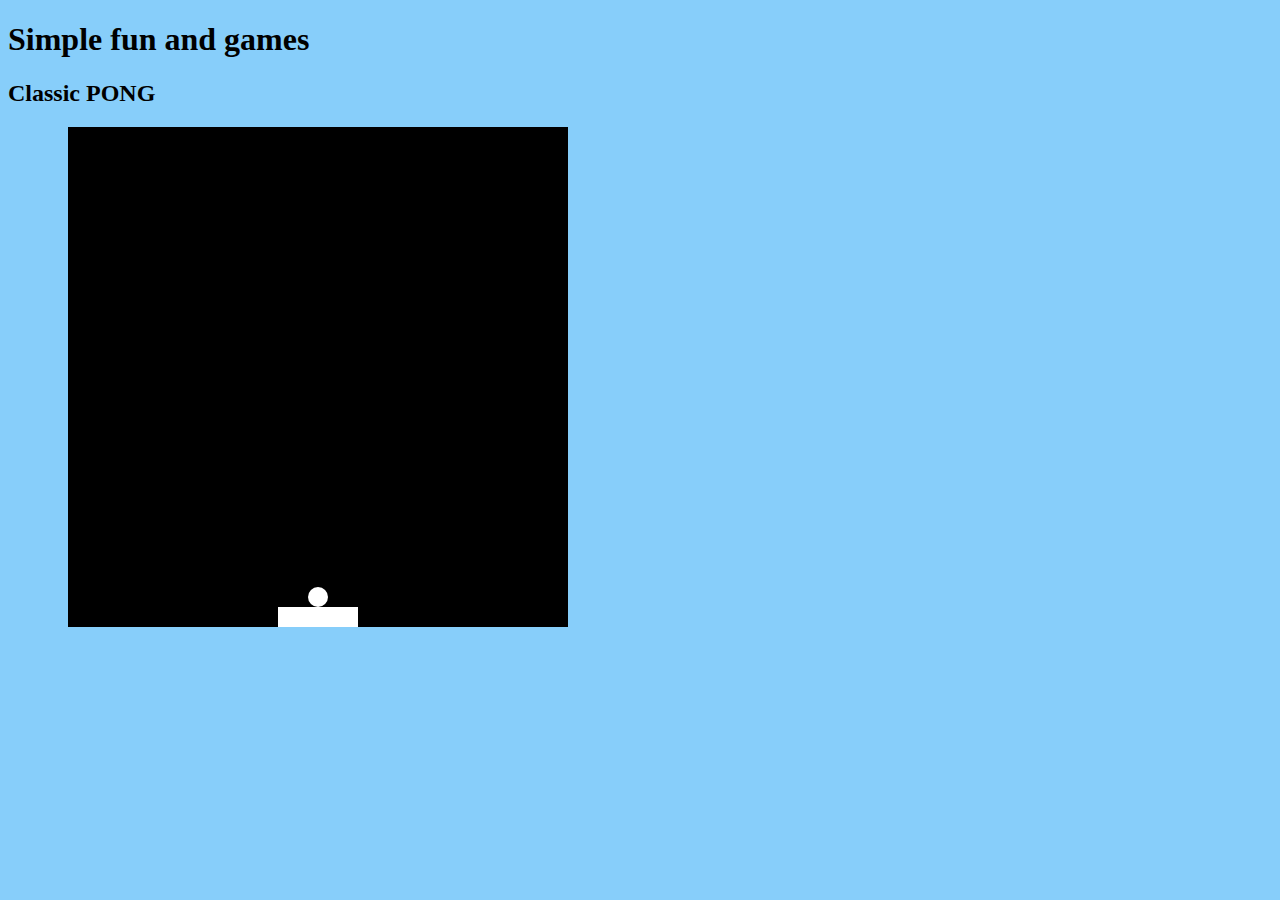
<file: index.html>
<!DOCTYPE html>
<html lang="en">
  <head>
    <link rel ="stylesheet" href="style.css" />
    <title>My Personal Website</title>
  </head>
  <body>
    <h1>Simple fun and games</h1>
    <h2>Classic PONG</h2>
    <div id ="game">
        <div id = "block" style= "bottom: 0px; left: 210px;"></div>
        <div id = "ball" style= "bottom: 20px; left: 240px;"></div>
    </div>
   <!-- <a href = "shopping.html">click me</a>-->
    <script src="script.js"></script>
  </body>
</html>
</file>
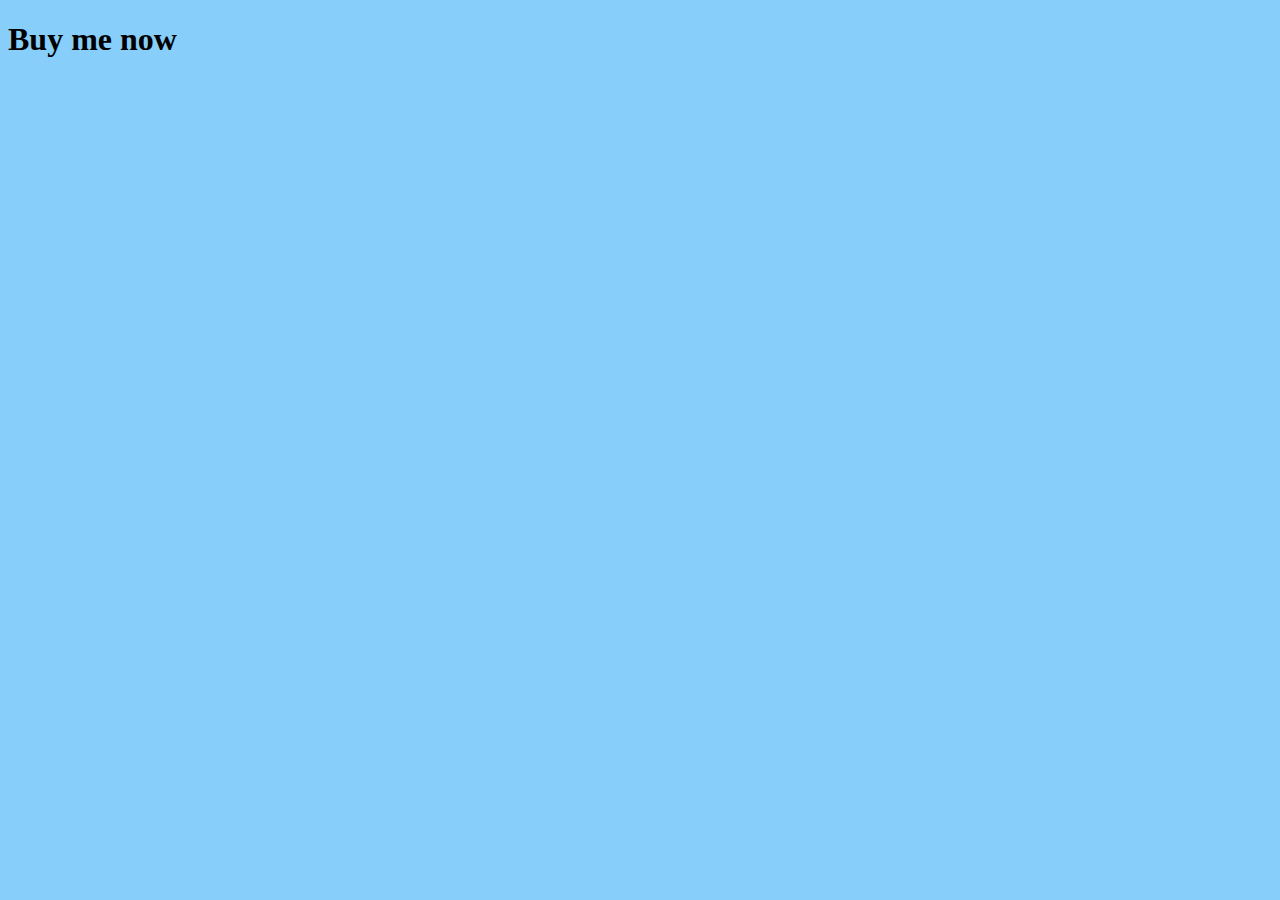
<file: shopping.html>
<!DOCTYPE html>
<html lang="en">
  <head>
    <link rel ="stylesheet" href="style.css" />
    <title>Shopping Cart</title>
  </head>
  <body>
    <h1>Buy me now</h1>
    <script src="script.js"></script>
  </body>
</html>
</file>
<file: style.css>
body {
    background:lightskyblue
}
div{
    display:block;
}
#game {
    background: black;
    height: 500px;
    margin-left: 60px;
    overflow: hidden;
    position:relative;
    text-align: center;
    width: 500px;
}

#block {
    background: white;
    height: 20px;
    width: 80px;
    position: absolute
}

#ball {
    border-radius: 50%;
    width:20px;
    height:20px;
    background: white;
    position: absolute
}
</file>
